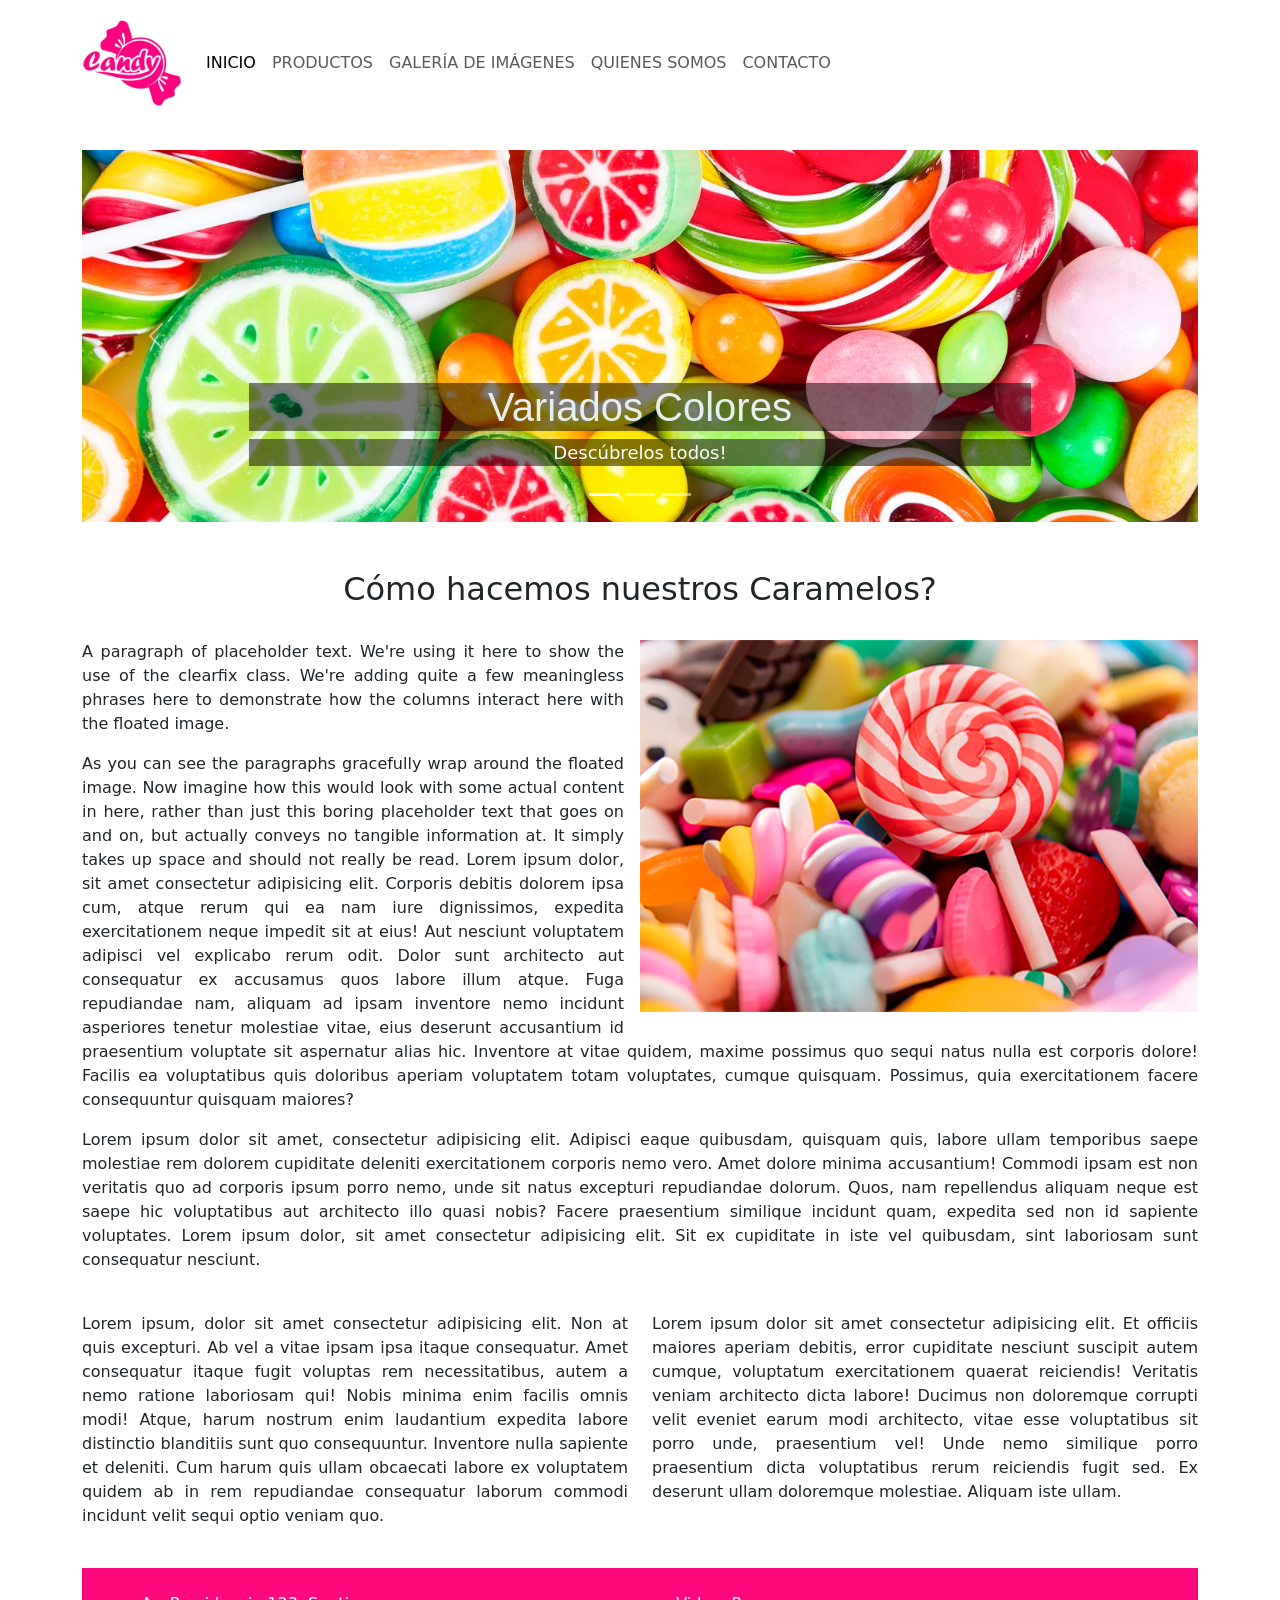
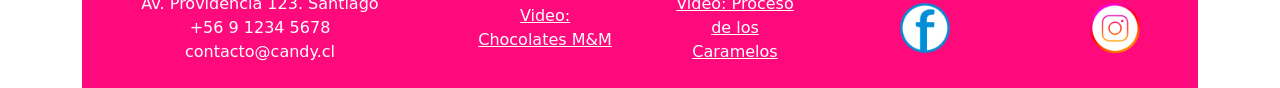
<file: EV 3 Front End/index.html>
<!DOCTYPE html>
<html lang="en">
<head>
    <meta charset="UTF-8">
    <meta http-equiv="X-UA-Compatible" content="IE=edge">
    <meta name="viewport" content="width=device-width, initial-scale=1.0">
    <title>Document</title>
    <link href="https://cdn.jsdelivr.net/npm/bootstrap@5.1.3/dist/css/bootstrap.min.css" rel="stylesheet" integrity="sha384-1BmE4kWBq78iYhFldvKuhfTAU6auU8tT94WrHftjDbrCEXSU1oBoqyl2QvZ6jIW3" crossorigin="anonymous">
    <link rel="stylesheet" href="estilos.css">
</head>
<body>
    <body class="body">
        <div class="container">
            <!--Comienzo Menú-->
            <div class="row">
                <nav class="navbar navbar-expand-lg navbar-light">
                    <div class="container-fluid">
                        <a class="navbar-brand" href="">
                            <img src="img/logo2.jpg" width="100" height="100">
                        </a>
                        <!--Boton para diseño responsivo del menú-->
                        <button class="navbar-toggler" type="button" data-bs-toggle="collapse" data-bs-target="#navbarNav" aria-controls="navbarNav" aria-expanded="false" aria-label="Toggle navigation">
                            <span class="navbar-toggler-icon"></span>
                          </button>
                        <!--Fin boton-->
                        <div class="collapse navbar-collapse" id="navbarNav">
                            <ul class="navbar-nav me-auto mb-2 mb-lg-0">
                                <li class="nav-item">
                                    <a class="nav-link active" aria-current="page" href="index.html">INICIO</a>
                                </li>
                                <li class="nav-item">
                                    <a class="nav-link" href="#">PRODUCTOS</a>
                                </li>
                                <li class="nav-item">
                                    <a class="nav-link" href="#">GALERÍA DE IMÁGENES</a>
                                </li>
                                <li class="nav-item">
                                    <a class="nav-link" href="#">QUIENES SOMOS</a>
                                </li>
                                <li class="nav-item">
                                    <a class="nav-link" href="contacto.html">CONTACTO</a>
                                </li>
                          
                            </ul>
                            
                        </div>
                    </div>
                
            </div><br>
            <!--Termino Menú-->

            <!--Inicio Carusel-->
            <div class="row">
                <div id="carouselExampleCaptions" class="carousel slide" data-bs-ride="carousel">
                    <div class="carousel-indicators">
                    <button type="button" data-bs-target="#carouselExampleCaptions" data-bs-slide-to="0" class="active" aria-current="true" aria-label="Slide 1"></button>
                    <button type="button" data-bs-target="#carouselExampleCaptions" data-bs-slide-to="1" aria-label="Slide 2"></button>
                    <button type="button" data-bs-target="#carouselExampleCaptions" data-bs-slide-to="2" aria-label="Slide 3"></button>
                    </div>
                    <div class="carousel-inner">
                        <!--Imagen 1 Carrusel-->
                        <div class="carousel-item active">
                            <img src="img/dulces1-1500x500.jpg" class="d-block w-100" alt="...">
                            <div class="carousel-caption d-none d-md-block">
                                <h1 class="carruseltitle">Variados Colores</h1>
                                <p class="carruseltext">Descúbrelos todos!</p>
                            </div>
                        </div>
                        <!--Imagen 2 Carrusel-->
                        <div class="carousel-item">
                            <img src="img/dulces2-1500x500.jpg" class="d-block w-100" alt="...">
                            <div class="carousel-caption d-none d-md-block">
                                <h1 class="carruseltitle">Gomitas de Menta</h1>
                                <p class="carruseltext">Dulce Frescor</p>
                            </div>
                        </div>
                        <!--Imagen 3 Carrusel-->
                        <div class="carousel-item">
                            <img src="img/dulces3-1500x500.jpg" class="d-block w-100" alt="...">
                            <div class="carousel-caption d-none d-md-block">
                                <h1 class="carruseltitle">Variados Sabores</h1>
                                <p class="carruseltext">Tienes que probarlos!</p>
                            </div>
                        </div>
                       
                    </div>
                    <button class="carousel-control-prev" type="button" data-bs-target="#carouselExampleCaptions" data-bs-slide="prev">
                    <span class="carousel-control-prev-icon" aria-hidden="true"></span>
                    <span class="visually-hidden">Previous</span>
                    </button>
                    <button class="carousel-control-next" type="button" data-bs-target="#carouselExampleCaptions" data-bs-slide="next">
                    <span class="carousel-control-next-icon" aria-hidden="true"></span>
                    <span class="visually-hidden">Next</span>
                    </button>
                </div>
            </div>

            <!---->
            <br><br>
            <div class="row">
                <div class="container">
                    <h2 class="text-center">Cómo hacemos nuestros Caramelos?</h2>
                    <br>
                </div>
            </div>
            <div class="row">
                <div class="container">
                    <div class="clearfix">
                        <img src="img/imgcol-576x384.png" class="col-md-6 float-md-end mb-3 ms-md-3" alt="...">
                      
                        <p>
                          A paragraph of placeholder text. We're using it here to show the use of the clearfix class. We're adding quite a few meaningless phrases here to demonstrate how the columns interact here with the floated image.
                        </p>
                      
                        <p>
                          As you can see the paragraphs gracefully wrap around the floated image. Now imagine how this would look with some actual content in here, rather than just this boring placeholder text that goes on and on, but actually conveys no tangible information at. It simply takes up space and should not really be read.
                          Lorem ipsum dolor, sit amet consectetur adipisicing elit. Corporis debitis dolorem ipsa cum, atque rerum qui ea nam iure dignissimos, expedita exercitationem neque impedit sit at eius! Aut nesciunt voluptatem adipisci vel explicabo rerum odit. Dolor sunt architecto aut consequatur ex accusamus quos labore illum atque. Fuga repudiandae nam, aliquam ad ipsam inventore nemo incidunt asperiores tenetur molestiae vitae, eius deserunt accusantium id praesentium voluptate sit aspernatur alias hic. Inventore at vitae quidem, maxime possimus quo sequi natus nulla est corporis dolore! Facilis ea voluptatibus quis doloribus aperiam voluptatem totam voluptates, cumque quisquam. Possimus, quia exercitationem facere consequuntur quisquam maiores?
                        </p>
                      
                        <p>
                          Lorem ipsum dolor sit amet, consectetur adipisicing elit. Adipisci eaque quibusdam, quisquam quis, labore ullam temporibus saepe molestiae rem dolorem cupiditate deleniti exercitationem corporis nemo vero. Amet dolore minima accusantium! Commodi ipsam est non veritatis quo ad corporis ipsum porro nemo, unde sit natus excepturi repudiandae dolorum. Quos, nam repellendus aliquam neque est saepe hic voluptatibus aut architecto illo quasi nobis? Facere praesentium similique incidunt quam, expedita sed non id sapiente voluptates.
                          Lorem ipsum dolor, sit amet consectetur adipisicing elit. Sit ex cupiditate in iste vel quibusdam, sint laboriosam sunt consequatur nesciunt.
                        </p>
                      </div>
                    <br>
                </div>
            </div>
            <div class="row">
                <div class="container">
                    <div class="row">
                      <div class="col-md-6">
                          <p>
                              Lorem ipsum, dolor sit amet consectetur adipisicing elit. Non at quis excepturi. Ab vel a vitae ipsam ipsa itaque consequatur. Amet consequatur itaque fugit voluptas rem necessitatibus, autem a nemo ratione laboriosam qui! Nobis minima enim facilis omnis modi! Atque, harum nostrum enim laudantium expedita labore distinctio blanditiis sunt quo consequuntur. Inventore nulla sapiente et deleniti. Cum harum quis ullam obcaecati labore ex voluptatem quidem ab in rem repudiandae consequatur laborum commodi incidunt velit sequi optio veniam quo.
                          </p>
                        
                      </div>
                      <div class="col-md-6">
                          <p>
                              Lorem ipsum dolor sit amet consectetur adipisicing elit. Et officiis maiores aperiam debitis, error cupiditate nesciunt suscipit autem cumque, voluptatum exercitationem quaerat reiciendis! Veritatis veniam architecto dicta labore! Ducimus non doloremque corrupti velit eveniet earum modi architecto, vitae esse voluptatibus sit porro unde, praesentium vel! Unde nemo similique porro praesentium dicta voluptatibus rerum reiciendis fugit sed. Ex deserunt ullam doloremque molestiae. Aliquam iste ullam.
                          </p>
                          <br><br>
                      </div>
                      
                    </div>
                  </div>
            </div>
            <div class="footer">
                <div class="row">
                    <div class="footer1 col-md-4">
                        <br>
                        <span class="textfooter">Av. Providencia 123. Santiago</span><br>
                        <span class="textfooter">+56 9 1234 5678</span><br>
                        <span class="textfooter">contacto@candy.cl</span><br><br>


                    </div>
                    <div class="footer2 col-md-2">
                        <br>
                        <a href="https://www.youtube.com/watch?v=P69HBu-nrqM" class="textfooter">Video: Chocolates M&M</a>
                        <br>
                        <br>
                    </div>
                    <div class="footer2 col-md-2">
                        <br>
                        <a href="https://www.youtube.com/watch?v=nTTr9Xp-2Og" class="textfooter">Video: Proceso de los Caramelos</a>
                        <br>
                        <br>
                    </div>
                    <div class="footer3 col-md-2">
                        <br>
                        <a href="http://www.facebook.com"><img src="img/facebook.png"  width="60" height="60" alt=""></a>
                        <br>
                        <br>
                    </div>
                    <div class="footer3 col-md-2">
                        <br>
                        <a href="http://www.instagram.com"><img src="img/instagram.png"  width="60" height="60" alt=""></a>
                        <br>
                        <br>
                    </div>

                </div> 
            </div>
                   
        </div>


    <script src="https://cdn.jsdelivr.net/npm/bootstrap@5.1.3/dist/js/bootstrap.bundle.min.js" integrity="sha384-ka7Sk0Gln4gmtz2MlQnikT1wXgYsOg+OMhuP+IlRH9sENBO0LRn5q+8nbTov4+1p" crossorigin="anonymous">
    </script>
</body>
</html>
</file>
<file: EV 3 Front End/estilos.css>
p {
    text-align: justify;
}

form{
    margin-left: 1em;
    margin-right: 1em;
}


.footer{
    background-color: rgb(255,10,125);
}

.footer1{
    text-align: center;
}
.footer2{
    display: flex;
    align-items: center;
    justify-content: center;
}

.footer3{
    display: flex;
    align-items: center;
    justify-content: center;
}
.carruseltext{
    text-align: center;
    background-color: rgba(6, 0, 5, 0.503);
    font-size:large;
}

.carruseltitle{
    font-family:Impact, Haettenschweiler, 'Arial Narrow Bold', sans-serif;
    background-color: rgba(6, 0, 5, 0.500);
    color: rgb(230, 238, 238);
}

.textfooter{
    color: white;
    margin-left:1em;
    margin-right: 1em;
    text-align: center;
}

.contacto{
    background-image: url("img/corazones.png");
    background-size: cover;
}

.tituloformulario{
    font-family: Arial, Helvetica, sans-serif;
    text-align: center;
}

.botones{
    display: flex;
    margin-top: 2em;
    justify-content: center;
    align-items: center;
}
</file>
